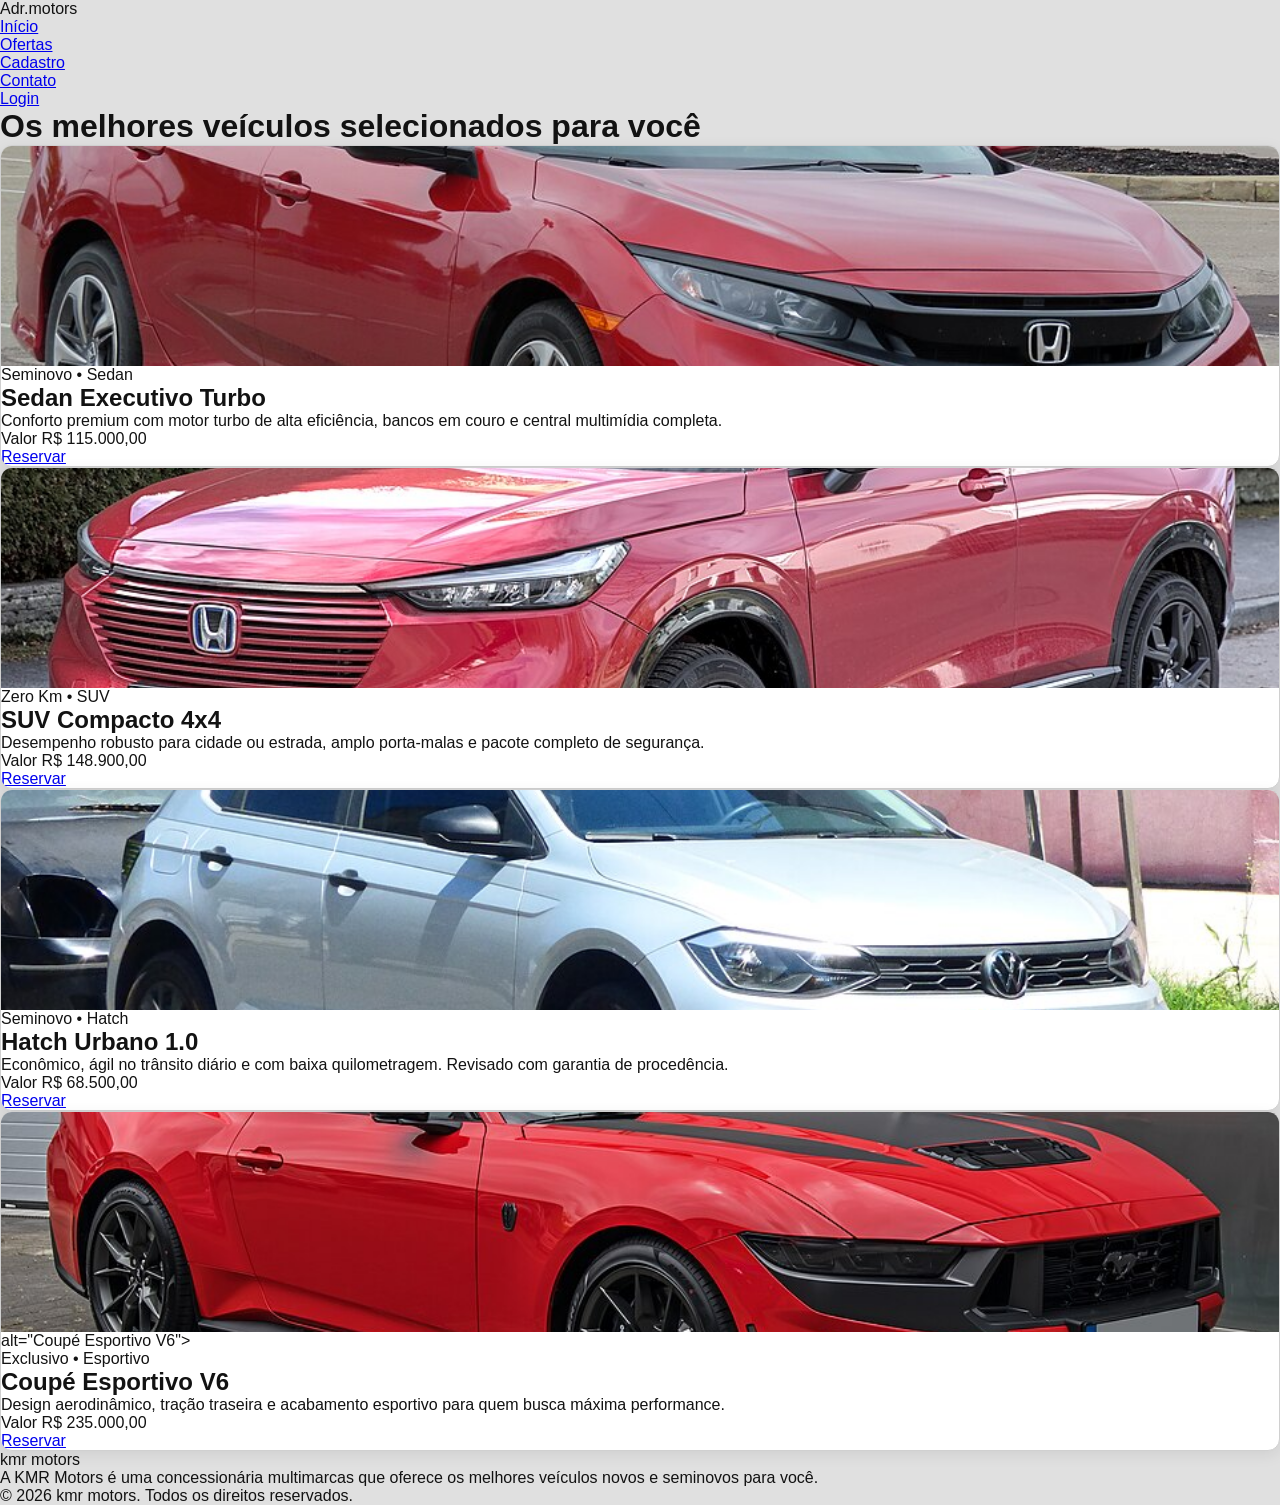
<file: avaliacao-Adrian/index/index.html>
<!DOCTYPE html>
<html lang="pt-BR">

<head>
    <meta charset="UTF-8">
    <meta name="viewport" content="width=device-width, initial-scale=1.0">
    <title>ADR Motors - Concessionária</title>
    <link rel="stylesheet" href="style.css">
</head>

<body>
    <header>
        <div class="logo">Adr.motors</div>
        <nav>
            <ul>
                <li><a href="../index/index.html">Início</a></li>
                <li><a href="../produto/produto.html">Ofertas</a></li>
                <li><a href="../new/new.html">Cadastro</a></li>
                <li><a href="#contato">Contato</a></li>
            </ul>
        </nav>
        <a href="../login/login.html" class="btn-login">Login</a>
    </header>

    <main>
        <h1>Os melhores veículos selecionados para você</h1>

        <section class="catalogo">
            <article class="card">
                <img src="img/sedan_executivo.jpg" alt="Sedan Executivo Turbo">
                <span class="tag">Seminovo • Sedan</span>
                <h2>Sedan Executivo Turbo</h2>
                <p>Conforto premium com motor turbo de alta eficiência, bancos em couro e central multimídia completa.
                </p>
                <p class="valor">Valor R$ 115.000,00</p>
                <a href="../produto/produto.html" class="btn-acao">Reservar</a>
            </article>

            <article class="card">
                <img src="img/suv_aventura.jpg" alt="SUV Compacto 4x4">
                <span class="tag">Zero Km • SUV</span>
                <h2>SUV Compacto 4x4</h2>
                <p>Desempenho robusto para cidade ou estrada, amplo porta-malas e pacote completo de segurança.</p>
                <p class="valor">Valor R$ 148.900,00</p>
                <a href="../produto/produto.html" class="btn-acao">Reservar</a>
            </article>

            <article class="card">
                <img src="img/hatch_urbano.jpg" alt="Hatch Urbano 1.0">
                <span class="tag">Seminovo • Hatch</span>
                <h2>Hatch Urbano 1.0</h2>
                <p>Econômico, ágil no trânsito diário e com baixa quilometragem. Revisado com garantia de procedência.
                </p>
                <p class="valor">Valor R$ 68.500,00</p>
                <a href="../produto/produto.html" class="btn-acao">Reservar</a>
            </article>

            <article class="card">
                <img src="img/esportivo_coupe.jpg" alt="Coupé Esportivo V6">
                alt="Coupé Esportivo V6">
                <span class="tag">Exclusivo • Esportivo</span>
                <h2>Coupé Esportivo V6</h2>
                <p>Design aerodinâmico, tração traseira e acabamento esportivo para quem busca máxima performance.</p>
                <p class="valor">Valor R$ 235.000,00</p>
                <a href="../produto/produto.html" class="btn-acao">Reservar</a>
            </article>
        </section>
    </main>

    <footer id="contato">
        <div class="footer-brand">kmr motors</div>
        <p>A KMR Motors é uma concessionária multimarcas que oferece os melhores veículos novos e seminovos para você.
        </p>
        <p>&copy; 2026 kmr motors. Todos os direitos reservados.</p>
    </footer>
</body>

</html>
</file>
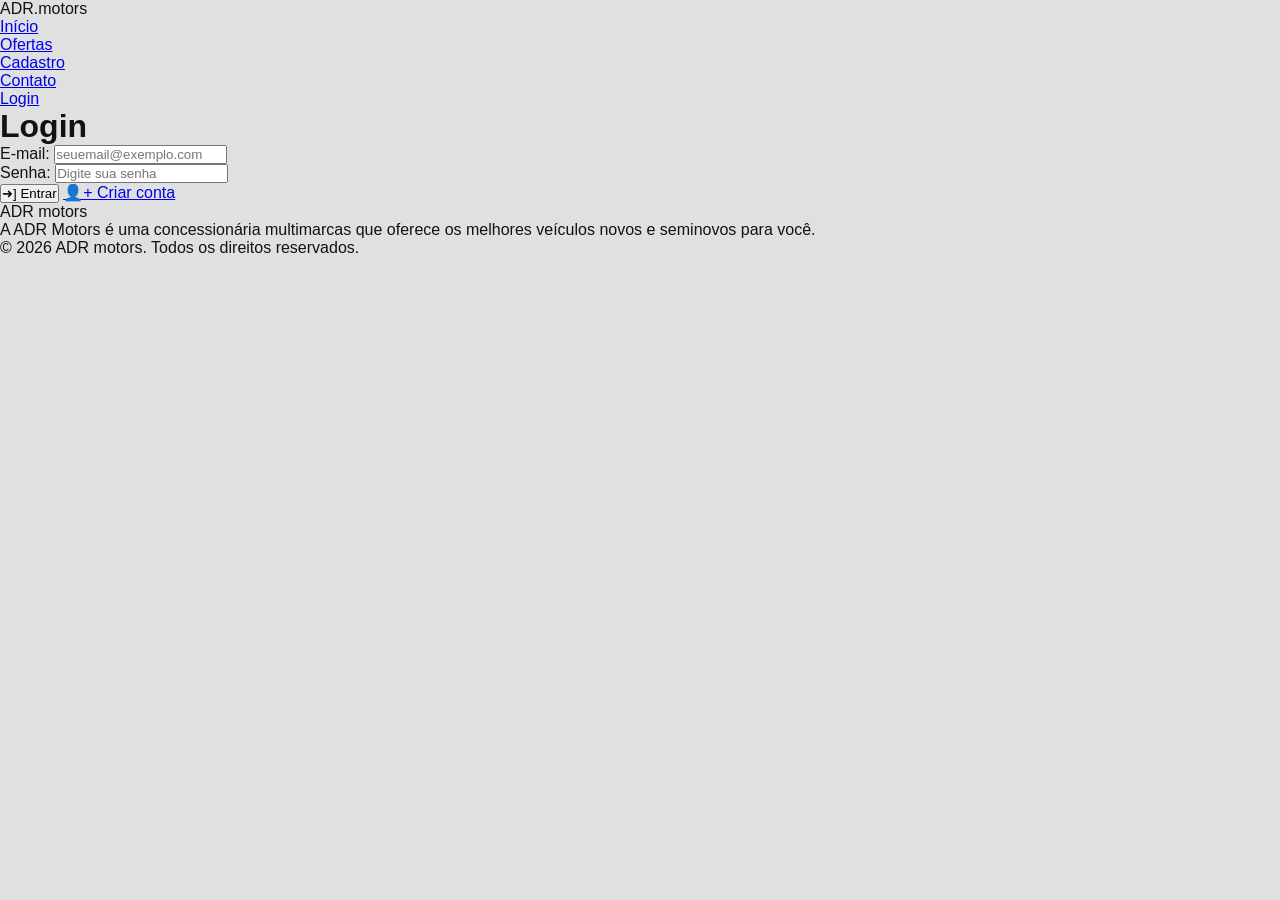
<file: avaliacao-Adrian/login/login.html>
<!DOCTYPE html>
<html lang="pt-BR">

<head>
    <meta charset="UTF-8">
    <meta name="viewport" content="width=device-width, initial-scale=1.0">
    <title>Login - ADR Motors</title>
    <link rel="stylesheet" href="style.css">
</head>

<body>
    <header>
        <div class="logo">ADR.motors</div>
        <nav>
            <ul>
                <li><a href="../index/index.html">Início</a></li>
                <li><a href="../produto/produto.html">Ofertas</a></li>
                <li><a href="../new/new.html">Cadastro</a></li>
                <li><a href="#contato">Contato</a></li>
            </ul>
        </nav>
        <a href="../login/login.html" class="btn-login">Login</a>
    </header>

    <main>
        <h1>Login</h1>
        <form action="../index/index.html" method="post" class="form-login">
            <div class="campo">
                <label for="email">E-mail:</label>
                <input type="email" id="email" name="email" placeholder="seuemail@exemplo.com" required>
            </div>
            <div class="campo">
                <label for="senha">Senha:</label>
                <input type="password" id="senha" name="senha" placeholder="Digite sua senha" required>
            </div>
            <div class="acoes-form">
                <button type="submit">➜] Entrar</button>
                <a href="../new/new.html" class="btn-secundario">👤+ Criar conta</a>
            </div>
        </form>
    </main>

    <footer id="contato">
        <div class="footer-brand">ADR motors</div>
        <p>A ADR Motors é uma concessionária multimarcas que oferece os melhores veículos novos e seminovos para você.
        </p>
        <p>&copy; 2026 ADR motors. Todos os direitos reservados.</p>
    </footer>
</body>

</html>
</file>
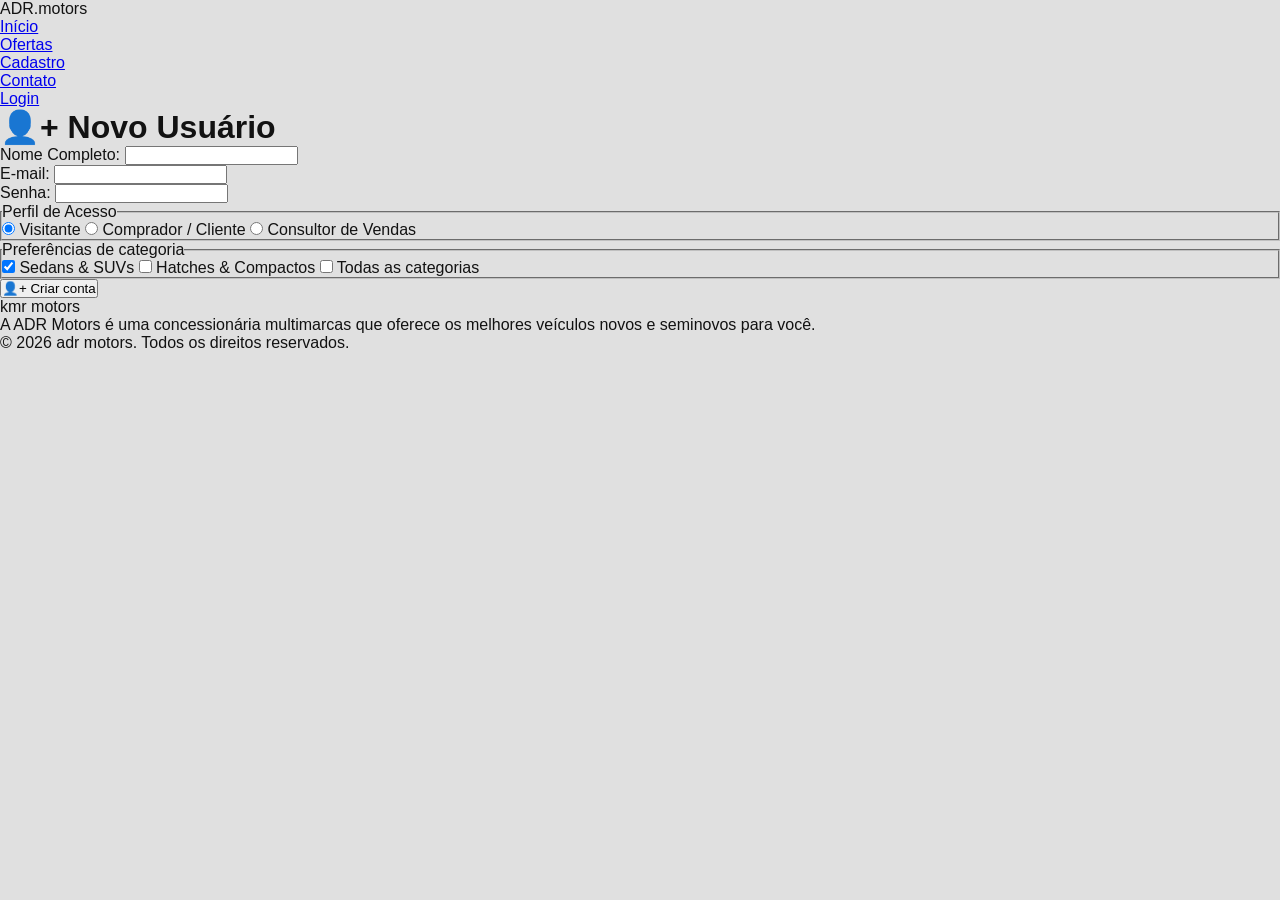
<file: avaliacao-Adrian/new/new.html>
<!DOCTYPE html>
<html lang="pt-BR">

<head>
    <meta charset="UTF-8">
    <meta name="viewport" content="width=device-width, initial-scale=1.0">
    <title>Novo Usuário - ADR Motors</title>
    <link rel="stylesheet" href="style.css">
</head>

<body>
    <header>
        <div class="logo">ADR.motors</div>
        <nav>
            <ul>
                <li><a href="../index/index.html">Início</a></li>
                <li><a href="../produto/produto.html">Ofertas</a></li>
                <li><a href="../new/new.html">Cadastro</a></li>
                <li><a href="#contato">Contato</a></li>
            </ul>
        </nav>
        <a href="../login/login.html" class="btn-login">Login</a>
    </header>

    <main>
        <h1>👤+ Novo Usuário</h1>
        <form action="../login/login.html" method="post" class="form-cadastro">
            <div class="campo">
                <label for="nome">Nome Completo:</label>
                <input type="text" id="nome" name="nome" required>
            </div>
            <div class="campo">
                <label for="email">E-mail:</label>
                <input type="email" id="email" name="email" required>
            </div>
            <div class="campo">
                <label for="senha">Senha:</label>
                <input type="password" id="senha" name="senha" required>
            </div>

            <fieldset>
                <legend>Perfil de Acesso</legend>
                <label><input type="radio" name="perfil" value="visitante" checked> Visitante</label>
                <label><input type="radio" name="perfil" value="comprador"> Comprador / Cliente</label>
                <label><input type="radio" name="perfil" value="consultor"> Consultor de Vendas</label>
            </fieldset>

            <fieldset>
                <legend>Preferências de categoria</legend>
                <label><input type="checkbox" name="categoria" value="sedan-suv" checked> Sedans & SUVs</label>
                <label><input type="checkbox" name="categoria" value="hatch-compacto"> Hatches & Compactos</label>
                <label><input type="checkbox" name="categoria" value="todos"> Todas as categorias</label>
            </fieldset>

            <button type="submit">👤+ Criar conta</button>
        </form>
    </main>

    <footer id="contato">
        <div class="footer-brand">kmr motors</div>
        <p>A ADR Motors é uma concessionária multimarcas que oferece os melhores veículos novos e seminovos para você.
        </p>
        <p>&copy; 2026 adr motors. Todos os direitos reservados.</p>
    </footer>
</body>

</html>
</file>
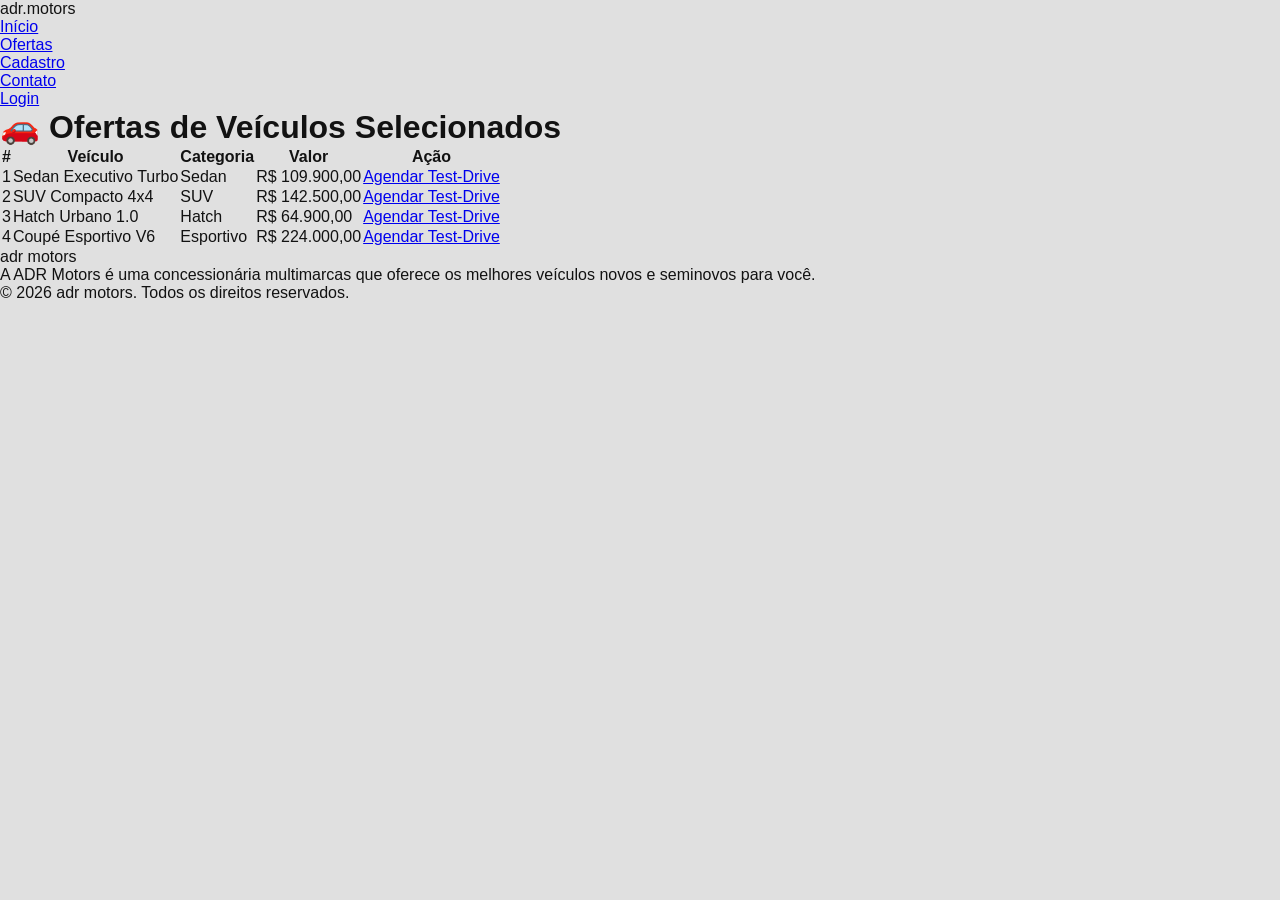
<file: avaliacao-Adrian/produto/produto.html>
<!DOCTYPE html>
<html lang="pt-BR">

<head>
    <meta charset="UTF-8">
    <meta name="viewport" content="width=device-width, initial-scale=1.0">
    <title>Ofertas e Veículos - ADR Motors</title>
    <link rel="stylesheet" href="style.css">
</head>

<body>
    <header>
        <div class="logo">adr.motors</div>
        <nav>
            <ul>
                <li><a href="../index/index.html">Início</a></li>
                <li><a href="../produto/produto.html">Ofertas</a></li>
                <li><a href="../new/new.html">Cadastro</a></li>
                <li><a href="#contato">Contato</a></li>
            </ul>
        </nav>
        <a href="../login/login.html" class="btn-login">Login</a>
    </header>

    <main>
        <h1>🚗 Ofertas de Veículos Selecionados</h1>

        <table>
            <thead>
                <tr>
                    <th>#</th>
                    <th>Veículo</th>
                    <th>Categoria</th>
                    <th>Valor</th>
                    <th>Ação</th>
                </tr>
            </thead>
            <tbody>
                <tr>
                    <td>1</td>
                    <td>Sedan Executivo Turbo</td>
                    <td>Sedan</td>
                    <td>R$ 109.900,00</td>
                    <td><a href="../login/login.html" class="btn-tabela">Agendar Test-Drive</a></td>
                </tr>
                <tr>
                    <td>2</td>
                    <td>SUV Compacto 4x4</td>
                    <td>SUV</td>
                    <td>R$ 142.500,00</td>
                    <td><a href="../login/login.html" class="btn-tabela">Agendar Test-Drive</a></td>
                </tr>
                <tr>
                    <td>3</td>
                    <td>Hatch Urbano 1.0</td>
                    <td>Hatch</td>
                    <td>R$ 64.900,00</td>
                    <td><a href="../login/login.html" class="btn-tabela">Agendar Test-Drive</a></td>
                </tr>
                <tr>
                    <td>4</td>
                    <td>Coupé Esportivo V6</td>
                    <td>Esportivo</td>
                    <td>R$ 224.000,00</td>
                    <td><a href="../login/login.html" class="btn-tabela">Agendar Test-Drive</a></td>
                </tr>
            </tbody>
        </table>
    </main>

    <footer id="contato">
        <div class="footer-brand">adr motors</div>
        <p>A ADR Motors é uma concessionária multimarcas que oferece os melhores veículos novos e seminovos para você.
        </p>
        <p>&copy; 2026 adr motors. Todos os direitos reservados.</p>
    </footer>
</body>

</html>

</html>
</file>
<file: avaliacao-Adrian/index/style.css>
/* Reset e configurações gerais */
* {
    margin: 0;
    padding: 0;
    box-sizing: border-box;
}

body {
    font-family: 'Poppins', 'Segoe UI', Tahoma, Geneva, Verdana, sans-serif;
    font-size: 16px;
    min-height: 100vh;
    background-color: #e0e0e0;
    color: #121212;
    display: flex;
    flex-direction: column;
}

/* Cabeçalho padronizado */
.site-header {
    min-height: 72px;
    width: 100%;
    background-color: #121212;
    color: #ffffff;
    padding: 12px 32px;
    display: flex;
    justify-content: space-between;
    align-items: center;
    gap: 20px;
}

.brand-logo {
    font-size: 1.7rem;
    font-weight: 700;
    color: #ffffff;
    text-decoration: none;
}

.brand-logo span {
    color: #ef7889;
}

.main-nav ul {
    list-style: none;
    display: flex;
    align-items: center;
    gap: 24px;
}

.main-nav a {
    text-decoration: none;
    color: #ffffff;
    font-size: 1rem;
    font-weight: 500;
    padding-bottom: 4px;
    border-bottom: 2px solid transparent;
    transition: border-color 0.25s ease, color 0.25s ease;
}

.main-nav a:hover,
.main-nav a.active {
    border-bottom-color: #ef7889;
    color: #ffffff;
}

.btn-header-login {
    background-color: transparent;
    color: #ffffff;
    border: 2px solid #ffffff;
    padding: 8px 20px;
    border-radius: 25px;
    font-size: 0.95rem;
    font-weight: 600;
    text-decoration: none;
    display: inline-block;
    transition: background-color 0.25s ease, color 0.25s ease;
}

.btn-header-login:hover {
    background-color: #ef7889;
    border-color: #ef7889;
    color: #ffffff;
}

/* Área principal */
.main-content {
    flex: 1;
    width: 100%;
    max-width: 1320px;
    margin: 0 auto;
    padding: 40px 20px;
}

.top-section {
    text-align: center;
    margin-bottom: 36px;
}

.top-section h1 {
    font-size: 2rem;
    font-weight: 700;
    color: #121212;
    margin-bottom: 20px;
    text-transform: capitalize;
}

.search-box {
    max-width: 460px;
    margin: 0 auto;
}

.search-box input {
    width: 100%;
    padding: 12px 18px;
    border-radius: 25px;
    border: 1px solid #b5b5b5;
    background-color: #ffffff;
    font-size: 0.95rem;
    color: #121212;
    outline: none;
}

.search-box input:focus {
    border-color: #121212;
}

/* Grid de cards (index.html) */
.card-container {
    display: grid;
    grid-template-columns: repeat(4, 1fr);
    gap: 24px;
}

.card {
    width: 100%;
    display: flex;
    flex-direction: column;
    background-color: #ffffff;
    border-radius: 12px;
    overflow: hidden;
    border: 1px solid #d0d0d0;
    box-shadow: 0 4px 15px rgba(0, 0, 0, 0.08);
    transition: transform 0.3s ease, box-shadow 0.3s ease;
}

.card:hover {
    transform: translateY(-4px);
    box-shadow: 0 8px 20px rgba(0, 0, 0, 0.12);
}

.card img {
    width: 100%;
    height: 220px;
    object-fit: cover;
    display: block;
}

.card-content {
    padding: 20px;
    display: flex;
    flex-direction: column;
    flex-grow: 1;
}

.card-tag {
    font-size: 0.78rem;
    font-weight: 600;
    color: #b84a5b;
    margin-bottom: 8px;
}

.card-title {
    font-size: 1.15rem;
    font-weight: 700;
    color: #121212;
    margin-bottom: 10px;
}

.card-subtitle {
    font-size: 0.9rem;
    color: #555555;
    line-height: 1.5;
    margin-bottom: 20px;
    flex-grow: 1;
}

.card-info {
    display: flex;
    justify-content: space-between;
    align-items: center;
    margin-bottom: 16px;
    padding-top: 10px;
    border-top: 1px solid #ececec;
}

.price-label {
    font-size: 0.85rem;
    color: #666666;
}

.price-value {
    font-size: 1.05rem;
    font-weight: 700;
    color: #121212;
}

.card-btn {
    display: block;
    text-align: center;
    background-color: #121212;
    color: #ffffff;
    text-decoration: none;
    padding: 10px 16px;
    border-radius: 6px;
    font-size: 0.95rem;
    font-weight: 600;
    transition: background-color 0.25s ease;
}

.card-btn:hover {
    background-color: #ef7889;
}

/* Telas de login e cadastro */
.auth-page {
    flex: 1;
    display: flex;
    justify-content: center;
    align-items: center;
    padding: 40px 20px;
}

.login-container,
.register-container {
    width: 100%;
    max-width: 420px;
    display: flex;
    flex-direction: column;
    align-items: center;
}

.login-container h1,
.register-container h1 {
    font-size: 2rem;
    font-weight: 600;
    margin-bottom: 28px;
    color: #121212;
    display: flex;
    align-items: center;
    gap: 8px;
}

.login-form,
.register-form {
    width: 100%;
    display: flex;
    flex-direction: column;
    gap: 18px;
}

.input-group input,
.input-group select {
    width: 100%;
    padding: 10px 5px;
    background: transparent;
    border: none;
    border-bottom: 2px solid #888888;
    font-size: 1rem;
    outline: none;
    color: #121212;
}

.input-group select {
    cursor: pointer;
}

.input-group input:focus,
.input-group select:focus {
    border-bottom-color: #121212;
}

.input-group input::placeholder {
    color: #777777;
}

.radio-group {
    border: none;
    display: flex;
    flex-direction: column;
    gap: 8px;
    margin: 4px 0;
}

.radio-group legend {
    font-size: 0.9rem;
    font-weight: 600;
    color: #2b2b2b;
    margin-bottom: 4px;
}

.radio-group label {
    font-size: 0.9rem;
    color: #444444;
    display: flex;
    align-items: center;
    gap: 8px;
    cursor: pointer;
}

.radio-group input[type="radio"] {
    accent-color: #121212;
    cursor: pointer;
}

.profile-upload-section {
    display: flex;
    flex-direction: column;
    align-items: center;
    gap: 12px;
    margin: 8px 0;
}

.avatar-placeholder {
    width: 70px;
    height: 70px;
    border-radius: 50%;
    background-color: #121212;
    display: flex;
    justify-content: center;
    align-items: center;
}

.file-input-wrapper input[type="file"] {
    font-size: 0.85rem;
    color: #555555;
}

.btn-submit {
    width: 100%;
    padding: 12px;
    background-color: #121212;
    color: #ffffff;
    border: none;
    border-radius: 4px;
    font-size: 1rem;
    font-weight: 500;
    cursor: pointer;
    display: flex;
    justify-content: center;
    align-items: center;
    gap: 8px;
    transition: background-color 0.3s ease;
}

.btn-submit:hover {
    background-color: #333333;
}

.btn-register {
    width: 100%;
    padding: 10px;
    background-color: transparent;
    color: #121212;
    border: 1px solid #777777;
    border-radius: 4px;
    font-size: 0.95rem;
    text-decoration: none;
    text-align: center;
    display: flex;
    justify-content: center;
    align-items: center;
    gap: 8px;
    transition: background-color 0.3s ease;
}

.btn-register:hover {
    background-color: #d0d0d0;
}

/* Tabela de ofertas (produto.html) */
.offers-section {
    margin-top: 20px;
    margin-bottom: 40px;
}

.table-responsive {
    width: 100%;
    overflow-x: auto;
}

.offers-table {
    width: 100%;
    min-width: 600px;
    border-collapse: collapse;
    background-color: #d1d1d1;
    border: 2px solid #2b2b2b;
    font-size: 14px;
    box-shadow: 0 4px 10px rgba(0, 0, 0, 0.1);
}

.table-main-title {
    background-color: #1a1a1a;
    color: #ffffff;
    text-align: center;
    padding: 16px;
    font-size: 18px;
    font-weight: 600;
    letter-spacing: 0.5px;
    border-bottom: 2px solid #2b2b2b;
}

.table-header-row th {
    background-color: #2b2b2b;
    color: #ffffff;
    padding: 12px 15px;
    font-weight: 600;
    font-size: 14px;
    border: 1px solid #444444;
    text-align: left;
}

.table-header-row th:first-child,
.table-header-row th:last-child {
    text-align: center;
}

.offers-table td {
    padding: 12px 15px;
    border: 1px solid #b5b5b5;
    color: #121212;
}

.offers-table td:first-child,
.offers-table td:last-child {
    text-align: center;
}

.offers-table tbody tr:nth-child(odd) {
    background-color: #c4c4c4;
}

.offers-table tbody tr:nth-child(even) {
    background-color: #e0e0e0;
}

.offers-table tbody tr:hover {
    background-color: #a8a8a8;
    transition: background-color 0.2s ease;
}

.table-btn {
    display: inline-block;
    background-color: #1a1a1a;
    color: #ffffff;
    text-decoration: none;
    padding: 6px 14px;
    border-radius: 20px;
    font-size: 12px;
    font-weight: 600;
    transition: background-color 0.2s ease, color 0.2s ease;
}

.offers-table tbody tr:hover .table-btn {
    background-color: #ffffff;
    color: #1a1a1a;
}

/* Rodapé padronizado */
.site-footer {
    background-color: #121212;
    color: #ffffff;
    text-align: center;
    padding: 25px 20px;
    display: flex;
    flex-direction: column;
    align-items: center;
    gap: 10px;
    font-size: 0.85rem;
}

.footer-logo {
    background-color: #ffffff;
    color: #121212;
    font-weight: 700;
    font-size: 14px;
    padding: 2px 10px;
    border-radius: 3px;
    text-transform: lowercase;
}

.site-footer p {
    color: #cccccc;
    max-width: 500px;
}

.site-footer small {
    color: #888888;
}

/* Responsividade */
@media (max-width: 1024px) {
    .card-container {
        grid-template-columns: repeat(2, 1fr);
    }
}

@media (max-width: 768px) {
    .site-header {
        flex-direction: column;
        padding: 16px;
        gap: 12px;
    }

    .main-nav ul {
        flex-wrap: wrap;
        justify-content: center;
        gap: 14px;
    }

    .top-section h1 {
        font-size: 1.5rem;
    }
}

@media (max-width: 600px) {
    .card-container {
        grid-template-columns: 1fr;
    }
}
</file>
<file: avaliacao-Adrian/login/style.css>
/* Reset e configurações gerais */
* {
    margin: 0;
    padding: 0;
    box-sizing: border-box;
}

body {
    font-family: 'Poppins', 'Segoe UI', Tahoma, Geneva, Verdana, sans-serif;
    font-size: 16px;
    min-height: 100vh;
    background-color: #e0e0e0;
    color: #121212;
    display: flex;
    flex-direction: column;
}

/* Cabeçalho padronizado */
.site-header {
    min-height: 72px;
    width: 100%;
    background-color: #121212;
    color: #ffffff;
    padding: 12px 32px;
    display: flex;
    justify-content: space-between;
    align-items: center;
    gap: 20px;
}

.brand-logo {
    font-size: 1.7rem;
    font-weight: 700;
    color: #ffffff;
    text-decoration: none;
}

.brand-logo span {
    color: #ef7889;
}

.main-nav ul {
    list-style: none;
    display: flex;
    align-items: center;
    gap: 24px;
}

.main-nav a {
    text-decoration: none;
    color: #ffffff;
    font-size: 1rem;
    font-weight: 500;
    padding-bottom: 4px;
    border-bottom: 2px solid transparent;
    transition: border-color 0.25s ease, color 0.25s ease;
}

.main-nav a:hover,
.main-nav a.active {
    border-bottom-color: #ef7889;
    color: #ffffff;
}

.btn-header-login {
    background-color: transparent;
    color: #ffffff;
    border: 2px solid #ffffff;
    padding: 8px 20px;
    border-radius: 25px;
    font-size: 0.95rem;
    font-weight: 600;
    text-decoration: none;
    display: inline-block;
    transition: background-color 0.25s ease, color 0.25s ease;
}

.btn-header-login:hover {
    background-color: #ef7889;
    border-color: #ef7889;
    color: #ffffff;
}

/* Área principal */
.main-content {
    flex: 1;
    width: 100%;
    max-width: 1320px;
    margin: 0 auto;
    padding: 40px 20px;
}

.top-section {
    text-align: center;
    margin-bottom: 36px;
}

.top-section h1 {
    font-size: 2rem;
    font-weight: 700;
    color: #121212;
    margin-bottom: 20px;
    text-transform: capitalize;
}

.search-box {
    max-width: 460px;
    margin: 0 auto;
}

.search-box input {
    width: 100%;
    padding: 12px 18px;
    border-radius: 25px;
    border: 1px solid #b5b5b5;
    background-color: #ffffff;
    font-size: 0.95rem;
    color: #121212;
    outline: none;
}

.search-box input:focus {
    border-color: #121212;
}

/* Grid de cards (index.html) */
.card-container {
    display: grid;
    grid-template-columns: repeat(4, 1fr);
    gap: 24px;
}

.card {
    width: 100%;
    display: flex;
    flex-direction: column;
    background-color: #ffffff;
    border-radius: 12px;
    overflow: hidden;
    border: 1px solid #d0d0d0;
    box-shadow: 0 4px 15px rgba(0, 0, 0, 0.08);
    transition: transform 0.3s ease, box-shadow 0.3s ease;
}

.card:hover {
    transform: translateY(-4px);
    box-shadow: 0 8px 20px rgba(0, 0, 0, 0.12);
}

.card img {
    width: 100%;
    height: 220px;
    object-fit: cover;
    display: block;
}

.card-content {
    padding: 20px;
    display: flex;
    flex-direction: column;
    flex-grow: 1;
}

.card-tag {
    font-size: 0.78rem;
    font-weight: 600;
    color: #b84a5b;
    margin-bottom: 8px;
}

.card-title {
    font-size: 1.15rem;
    font-weight: 700;
    color: #121212;
    margin-bottom: 10px;
}

.card-subtitle {
    font-size: 0.9rem;
    color: #555555;
    line-height: 1.5;
    margin-bottom: 20px;
    flex-grow: 1;
}

.card-info {
    display: flex;
    justify-content: space-between;
    align-items: center;
    margin-bottom: 16px;
    padding-top: 10px;
    border-top: 1px solid #ececec;
}

.price-label {
    font-size: 0.85rem;
    color: #666666;
}

.price-value {
    font-size: 1.05rem;
    font-weight: 700;
    color: #121212;
}

.card-btn {
    display: block;
    text-align: center;
    background-color: #121212;
    color: #ffffff;
    text-decoration: none;
    padding: 10px 16px;
    border-radius: 6px;
    font-size: 0.95rem;
    font-weight: 600;
    transition: background-color 0.25s ease;
}

.card-btn:hover {
    background-color: #ef7889;
}

/* Telas de login e cadastro */
.auth-page {
    flex: 1;
    display: flex;
    justify-content: center;
    align-items: center;
    padding: 40px 20px;
}

.login-container,
.register-container {
    width: 100%;
    max-width: 420px;
    display: flex;
    flex-direction: column;
    align-items: center;
}

.login-container h1,
.register-container h1 {
    font-size: 2rem;
    font-weight: 600;
    margin-bottom: 28px;
    color: #121212;
    display: flex;
    align-items: center;
    gap: 8px;
}

.login-form,
.register-form {
    width: 100%;
    display: flex;
    flex-direction: column;
    gap: 18px;
}

.input-group input,
.input-group select {
    width: 100%;
    padding: 10px 5px;
    background: transparent;
    border: none;
    border-bottom: 2px solid #888888;
    font-size: 1rem;
    outline: none;
    color: #121212;
}

.input-group select {
    cursor: pointer;
}

.input-group input:focus,
.input-group select:focus {
    border-bottom-color: #121212;
}

.input-group input::placeholder {
    color: #777777;
}

.radio-group {
    border: none;
    display: flex;
    flex-direction: column;
    gap: 8px;
    margin: 4px 0;
}

.radio-group legend {
    font-size: 0.9rem;
    font-weight: 600;
    color: #2b2b2b;
    margin-bottom: 4px;
}

.radio-group label {
    font-size: 0.9rem;
    color: #444444;
    display: flex;
    align-items: center;
    gap: 8px;
    cursor: pointer;
}

.radio-group input[type="radio"] {
    accent-color: #121212;
    cursor: pointer;
}

.profile-upload-section {
    display: flex;
    flex-direction: column;
    align-items: center;
    gap: 12px;
    margin: 8px 0;
}

.avatar-placeholder {
    width: 70px;
    height: 70px;
    border-radius: 50%;
    background-color: #121212;
    display: flex;
    justify-content: center;
    align-items: center;
}

.file-input-wrapper input[type="file"] {
    font-size: 0.85rem;
    color: #555555;
}

.btn-submit {
    width: 100%;
    padding: 12px;
    background-color: #121212;
    color: #ffffff;
    border: none;
    border-radius: 4px;
    font-size: 1rem;
    font-weight: 500;
    cursor: pointer;
    display: flex;
    justify-content: center;
    align-items: center;
    gap: 8px;
    transition: background-color 0.3s ease;
}

.btn-submit:hover {
    background-color: #333333;
}

.btn-register {
    width: 100%;
    padding: 10px;
    background-color: transparent;
    color: #121212;
    border: 1px solid #777777;
    border-radius: 4px;
    font-size: 0.95rem;
    text-decoration: none;
    text-align: center;
    display: flex;
    justify-content: center;
    align-items: center;
    gap: 8px;
    transition: background-color 0.3s ease;
}

.btn-register:hover {
    background-color: #d0d0d0;
}

/* Tabela de ofertas (produto.html) */
.offers-section {
    margin-top: 20px;
    margin-bottom: 40px;
}

.table-responsive {
    width: 100%;
    overflow-x: auto;
}

.offers-table {
    width: 100%;
    min-width: 600px;
    border-collapse: collapse;
    background-color: #d1d1d1;
    border: 2px solid #2b2b2b;
    font-size: 14px;
    box-shadow: 0 4px 10px rgba(0, 0, 0, 0.1);
}

.table-main-title {
    background-color: #1a1a1a;
    color: #ffffff;
    text-align: center;
    padding: 16px;
    font-size: 18px;
    font-weight: 600;
    letter-spacing: 0.5px;
    border-bottom: 2px solid #2b2b2b;
}

.table-header-row th {
    background-color: #2b2b2b;
    color: #ffffff;
    padding: 12px 15px;
    font-weight: 600;
    font-size: 14px;
    border: 1px solid #444444;
    text-align: left;
}

.table-header-row th:first-child,
.table-header-row th:last-child {
    text-align: center;
}

.offers-table td {
    padding: 12px 15px;
    border: 1px solid #b5b5b5;
    color: #121212;
}

.offers-table td:first-child,
.offers-table td:last-child {
    text-align: center;
}

.offers-table tbody tr:nth-child(odd) {
    background-color: #c4c4c4;
}

.offers-table tbody tr:nth-child(even) {
    background-color: #e0e0e0;
}

.offers-table tbody tr:hover {
    background-color: #a8a8a8;
    transition: background-color 0.2s ease;
}

.table-btn {
    display: inline-block;
    background-color: #1a1a1a;
    color: #ffffff;
    text-decoration: none;
    padding: 6px 14px;
    border-radius: 20px;
    font-size: 12px;
    font-weight: 600;
    transition: background-color 0.2s ease, color 0.2s ease;
}

.offers-table tbody tr:hover .table-btn {
    background-color: #ffffff;
    color: #1a1a1a;
}

/* Rodapé padronizado */
.site-footer {
    background-color: #121212;
    color: #ffffff;
    text-align: center;
    padding: 25px 20px;
    display: flex;
    flex-direction: column;
    align-items: center;
    gap: 10px;
    font-size: 0.85rem;
}

.footer-logo {
    background-color: #ffffff;
    color: #121212;
    font-weight: 700;
    font-size: 14px;
    padding: 2px 10px;
    border-radius: 3px;
    text-transform: lowercase;
}

.site-footer p {
    color: #cccccc;
    max-width: 500px;
}

.site-footer small {
    color: #888888;
}

/* Responsividade */
@media (max-width: 1024px) {
    .card-container {
        grid-template-columns: repeat(2, 1fr);
    }
}

@media (max-width: 768px) {
    .site-header {
        flex-direction: column;
        padding: 16px;
        gap: 12px;
    }

    .main-nav ul {
        flex-wrap: wrap;
        justify-content: center;
        gap: 14px;
    }

    .top-section h1 {
        font-size: 1.5rem;
    }
}

@media (max-width: 600px) {
    .card-container {
        grid-template-columns: 1fr;
    }
}
</file>
<file: avaliacao-Adrian/new/style.css>
/* Reset e configurações gerais */
* {
    margin: 0;
    padding: 0;
    box-sizing: border-box;
}

body {
    font-family: 'Poppins', 'Segoe UI', Tahoma, Geneva, Verdana, sans-serif;
    font-size: 16px;
    min-height: 100vh;
    background-color: #e0e0e0;
    color: #121212;
    display: flex;
    flex-direction: column;
}

/* Cabeçalho padronizado */
.site-header {
    min-height: 72px;
    width: 100%;
    background-color: #121212;
    color: #ffffff;
    padding: 12px 32px;
    display: flex;
    justify-content: space-between;
    align-items: center;
    gap: 20px;
}

.brand-logo {
    font-size: 1.7rem;
    font-weight: 700;
    color: #ffffff;
    text-decoration: none;
}

.brand-logo span {
    color: #ef7889;
}

.main-nav ul {
    list-style: none;
    display: flex;
    align-items: center;
    gap: 24px;
}

.main-nav a {
    text-decoration: none;
    color: #ffffff;
    font-size: 1rem;
    font-weight: 500;
    padding-bottom: 4px;
    border-bottom: 2px solid transparent;
    transition: border-color 0.25s ease, color 0.25s ease;
}

.main-nav a:hover,
.main-nav a.active {
    border-bottom-color: #ef7889;
    color: #ffffff;
}

.btn-header-login {
    background-color: transparent;
    color: #ffffff;
    border: 2px solid #ffffff;
    padding: 8px 20px;
    border-radius: 25px;
    font-size: 0.95rem;
    font-weight: 600;
    text-decoration: none;
    display: inline-block;
    transition: background-color 0.25s ease, color 0.25s ease;
}

.btn-header-login:hover {
    background-color: #ef7889;
    border-color: #ef7889;
    color: #ffffff;
}

/* Área principal */
.main-content {
    flex: 1;
    width: 100%;
    max-width: 1320px;
    margin: 0 auto;
    padding: 40px 20px;
}

.top-section {
    text-align: center;
    margin-bottom: 36px;
}

.top-section h1 {
    font-size: 2rem;
    font-weight: 700;
    color: #121212;
    margin-bottom: 20px;
    text-transform: capitalize;
}

.search-box {
    max-width: 460px;
    margin: 0 auto;
}

.search-box input {
    width: 100%;
    padding: 12px 18px;
    border-radius: 25px;
    border: 1px solid #b5b5b5;
    background-color: #ffffff;
    font-size: 0.95rem;
    color: #121212;
    outline: none;
}

.search-box input:focus {
    border-color: #121212;
}

/* Grid de cards (index.html) */
.card-container {
    display: grid;
    grid-template-columns: repeat(4, 1fr);
    gap: 24px;
}

.card {
    width: 100%;
    display: flex;
    flex-direction: column;
    background-color: #ffffff;
    border-radius: 12px;
    overflow: hidden;
    border: 1px solid #d0d0d0;
    box-shadow: 0 4px 15px rgba(0, 0, 0, 0.08);
    transition: transform 0.3s ease, box-shadow 0.3s ease;
}

.card:hover {
    transform: translateY(-4px);
    box-shadow: 0 8px 20px rgba(0, 0, 0, 0.12);
}

.card img {
    width: 100%;
    height: 220px;
    object-fit: cover;
    display: block;
}

.card-content {
    padding: 20px;
    display: flex;
    flex-direction: column;
    flex-grow: 1;
}

.card-tag {
    font-size: 0.78rem;
    font-weight: 600;
    color: #b84a5b;
    margin-bottom: 8px;
}

.card-title {
    font-size: 1.15rem;
    font-weight: 700;
    color: #121212;
    margin-bottom: 10px;
}

.card-subtitle {
    font-size: 0.9rem;
    color: #555555;
    line-height: 1.5;
    margin-bottom: 20px;
    flex-grow: 1;
}

.card-info {
    display: flex;
    justify-content: space-between;
    align-items: center;
    margin-bottom: 16px;
    padding-top: 10px;
    border-top: 1px solid #ececec;
}

.price-label {
    font-size: 0.85rem;
    color: #666666;
}

.price-value {
    font-size: 1.05rem;
    font-weight: 700;
    color: #121212;
}

.card-btn {
    display: block;
    text-align: center;
    background-color: #121212;
    color: #ffffff;
    text-decoration: none;
    padding: 10px 16px;
    border-radius: 6px;
    font-size: 0.95rem;
    font-weight: 600;
    transition: background-color 0.25s ease;
}

.card-btn:hover {
    background-color: #ef7889;
}

/* Telas de login e cadastro */
.auth-page {
    flex: 1;
    display: flex;
    justify-content: center;
    align-items: center;
    padding: 40px 20px;
}

.login-container,
.register-container {
    width: 100%;
    max-width: 420px;
    display: flex;
    flex-direction: column;
    align-items: center;
}

.login-container h1,
.register-container h1 {
    font-size: 2rem;
    font-weight: 600;
    margin-bottom: 28px;
    color: #121212;
    display: flex;
    align-items: center;
    gap: 8px;
}

.login-form,
.register-form {
    width: 100%;
    display: flex;
    flex-direction: column;
    gap: 18px;
}

.input-group input,
.input-group select {
    width: 100%;
    padding: 10px 5px;
    background: transparent;
    border: none;
    border-bottom: 2px solid #888888;
    font-size: 1rem;
    outline: none;
    color: #121212;
}

.input-group select {
    cursor: pointer;
}

.input-group input:focus,
.input-group select:focus {
    border-bottom-color: #121212;
}

.input-group input::placeholder {
    color: #777777;
}

.radio-group {
    border: none;
    display: flex;
    flex-direction: column;
    gap: 8px;
    margin: 4px 0;
}

.radio-group legend {
    font-size: 0.9rem;
    font-weight: 600;
    color: #2b2b2b;
    margin-bottom: 4px;
}

.radio-group label {
    font-size: 0.9rem;
    color: #444444;
    display: flex;
    align-items: center;
    gap: 8px;
    cursor: pointer;
}

.radio-group input[type="radio"] {
    accent-color: #121212;
    cursor: pointer;
}

.profile-upload-section {
    display: flex;
    flex-direction: column;
    align-items: center;
    gap: 12px;
    margin: 8px 0;
}

.avatar-placeholder {
    width: 70px;
    height: 70px;
    border-radius: 50%;
    background-color: #121212;
    display: flex;
    justify-content: center;
    align-items: center;
}

.file-input-wrapper input[type="file"] {
    font-size: 0.85rem;
    color: #555555;
}

.btn-submit {
    width: 100%;
    padding: 12px;
    background-color: #121212;
    color: #ffffff;
    border: none;
    border-radius: 4px;
    font-size: 1rem;
    font-weight: 500;
    cursor: pointer;
    display: flex;
    justify-content: center;
    align-items: center;
    gap: 8px;
    transition: background-color 0.3s ease;
}

.btn-submit:hover {
    background-color: #333333;
}

.btn-register {
    width: 100%;
    padding: 10px;
    background-color: transparent;
    color: #121212;
    border: 1px solid #777777;
    border-radius: 4px;
    font-size: 0.95rem;
    text-decoration: none;
    text-align: center;
    display: flex;
    justify-content: center;
    align-items: center;
    gap: 8px;
    transition: background-color 0.3s ease;
}

.btn-register:hover {
    background-color: #d0d0d0;
}

/* Tabela de ofertas (produto.html) */
.offers-section {
    margin-top: 20px;
    margin-bottom: 40px;
}

.table-responsive {
    width: 100%;
    overflow-x: auto;
}

.offers-table {
    width: 100%;
    min-width: 600px;
    border-collapse: collapse;
    background-color: #d1d1d1;
    border: 2px solid #2b2b2b;
    font-size: 14px;
    box-shadow: 0 4px 10px rgba(0, 0, 0, 0.1);
}

.table-main-title {
    background-color: #1a1a1a;
    color: #ffffff;
    text-align: center;
    padding: 16px;
    font-size: 18px;
    font-weight: 600;
    letter-spacing: 0.5px;
    border-bottom: 2px solid #2b2b2b;
}

.table-header-row th {
    background-color: #2b2b2b;
    color: #ffffff;
    padding: 12px 15px;
    font-weight: 600;
    font-size: 14px;
    border: 1px solid #444444;
    text-align: left;
}

.table-header-row th:first-child,
.table-header-row th:last-child {
    text-align: center;
}

.offers-table td {
    padding: 12px 15px;
    border: 1px solid #b5b5b5;
    color: #121212;
}

.offers-table td:first-child,
.offers-table td:last-child {
    text-align: center;
}

.offers-table tbody tr:nth-child(odd) {
    background-color: #c4c4c4;
}

.offers-table tbody tr:nth-child(even) {
    background-color: #e0e0e0;
}

.offers-table tbody tr:hover {
    background-color: #a8a8a8;
    transition: background-color 0.2s ease;
}

.table-btn {
    display: inline-block;
    background-color: #1a1a1a;
    color: #ffffff;
    text-decoration: none;
    padding: 6px 14px;
    border-radius: 20px;
    font-size: 12px;
    font-weight: 600;
    transition: background-color 0.2s ease, color 0.2s ease;
}

.offers-table tbody tr:hover .table-btn {
    background-color: #ffffff;
    color: #1a1a1a;
}

/* Rodapé padronizado */
.site-footer {
    background-color: #121212;
    color: #ffffff;
    text-align: center;
    padding: 25px 20px;
    display: flex;
    flex-direction: column;
    align-items: center;
    gap: 10px;
    font-size: 0.85rem;
}

.footer-logo {
    background-color: #ffffff;
    color: #121212;
    font-weight: 700;
    font-size: 14px;
    padding: 2px 10px;
    border-radius: 3px;
    text-transform: lowercase;
}

.site-footer p {
    color: #cccccc;
    max-width: 500px;
}

.site-footer small {
    color: #888888;
}

/* Responsividade */
@media (max-width: 1024px) {
    .card-container {
        grid-template-columns: repeat(2, 1fr);
    }
}

@media (max-width: 768px) {
    .site-header {
        flex-direction: column;
        padding: 16px;
        gap: 12px;
    }

    .main-nav ul {
        flex-wrap: wrap;
        justify-content: center;
        gap: 14px;
    }

    .top-section h1 {
        font-size: 1.5rem;
    }
}

@media (max-width: 600px) {
    .card-container {
        grid-template-columns: 1fr;
    }
}
</file>
<file: avaliacao-Adrian/produto/style.css>
/* Reset e configurações gerais */
* {
    margin: 0;
    padding: 0;
    box-sizing: border-box;
}

body {
    font-family: 'Poppins', 'Segoe UI', Tahoma, Geneva, Verdana, sans-serif;
    font-size: 16px;
    min-height: 100vh;
    background-color: #e0e0e0;
    color: #121212;
    display: flex;
    flex-direction: column;
}

/* Cabeçalho padronizado */
.site-header {
    min-height: 72px;
    width: 100%;
    background-color: #121212;
    color: #ffffff;
    padding: 12px 32px;
    display: flex;
    justify-content: space-between;
    align-items: center;
    gap: 20px;
}

.brand-logo {
    font-size: 1.7rem;
    font-weight: 700;
    color: #ffffff;
    text-decoration: none;
}

.brand-logo span {
    color: #ef7889;
}

.main-nav ul {
    list-style: none;
    display: flex;
    align-items: center;
    gap: 24px;
}

.main-nav a {
    text-decoration: none;
    color: #ffffff;
    font-size: 1rem;
    font-weight: 500;
    padding-bottom: 4px;
    border-bottom: 2px solid transparent;
    transition: border-color 0.25s ease, color 0.25s ease;
}

.main-nav a:hover,
.main-nav a.active {
    border-bottom-color: #ef7889;
    color: #ffffff;
}

.btn-header-login {
    background-color: transparent;
    color: #ffffff;
    border: 2px solid #ffffff;
    padding: 8px 20px;
    border-radius: 25px;
    font-size: 0.95rem;
    font-weight: 600;
    text-decoration: none;
    display: inline-block;
    transition: background-color 0.25s ease, color 0.25s ease;
}

.btn-header-login:hover {
    background-color: #ef7889;
    border-color: #ef7889;
    color: #ffffff;
}

/* Área principal */
.main-content {
    flex: 1;
    width: 100%;
    max-width: 1320px;
    margin: 0 auto;
    padding: 40px 20px;
}

.top-section {
    text-align: center;
    margin-bottom: 36px;
}

.top-section h1 {
    font-size: 2rem;
    font-weight: 700;
    color: #121212;
    margin-bottom: 20px;
    text-transform: capitalize;
}

.search-box {
    max-width: 460px;
    margin: 0 auto;
}

.search-box input {
    width: 100%;
    padding: 12px 18px;
    border-radius: 25px;
    border: 1px solid #b5b5b5;
    background-color: #ffffff;
    font-size: 0.95rem;
    color: #121212;
    outline: none;
}

.search-box input:focus {
    border-color: #121212;
}

/* Grid de cards (index.html) */
.card-container {
    display: grid;
    grid-template-columns: repeat(4, 1fr);
    gap: 24px;
}

.card {
    width: 100%;
    display: flex;
    flex-direction: column;
    background-color: #ffffff;
    border-radius: 12px;
    overflow: hidden;
    border: 1px solid #d0d0d0;
    box-shadow: 0 4px 15px rgba(0, 0, 0, 0.08);
    transition: transform 0.3s ease, box-shadow 0.3s ease;
}

.card:hover {
    transform: translateY(-4px);
    box-shadow: 0 8px 20px rgba(0, 0, 0, 0.12);
}

.card img {
    width: 100%;
    height: 220px;
    object-fit: cover;
    display: block;
}

.card-content {
    padding: 20px;
    display: flex;
    flex-direction: column;
    flex-grow: 1;
}

.card-tag {
    font-size: 0.78rem;
    font-weight: 600;
    color: #b84a5b;
    margin-bottom: 8px;
}

.card-title {
    font-size: 1.15rem;
    font-weight: 700;
    color: #121212;
    margin-bottom: 10px;
}

.card-subtitle {
    font-size: 0.9rem;
    color: #555555;
    line-height: 1.5;
    margin-bottom: 20px;
    flex-grow: 1;
}

.card-info {
    display: flex;
    justify-content: space-between;
    align-items: center;
    margin-bottom: 16px;
    padding-top: 10px;
    border-top: 1px solid #ececec;
}

.price-label {
    font-size: 0.85rem;
    color: #666666;
}

.price-value {
    font-size: 1.05rem;
    font-weight: 700;
    color: #121212;
}

.card-btn {
    display: block;
    text-align: center;
    background-color: #121212;
    color: #ffffff;
    text-decoration: none;
    padding: 10px 16px;
    border-radius: 6px;
    font-size: 0.95rem;
    font-weight: 600;
    transition: background-color 0.25s ease;
}

.card-btn:hover {
    background-color: #ef7889;
}

/* Telas de login e cadastro */
.auth-page {
    flex: 1;
    display: flex;
    justify-content: center;
    align-items: center;
    padding: 40px 20px;
}

.login-container,
.register-container {
    width: 100%;
    max-width: 420px;
    display: flex;
    flex-direction: column;
    align-items: center;
}

.login-container h1,
.register-container h1 {
    font-size: 2rem;
    font-weight: 600;
    margin-bottom: 28px;
    color: #121212;
    display: flex;
    align-items: center;
    gap: 8px;
}

.login-form,
.register-form {
    width: 100%;
    display: flex;
    flex-direction: column;
    gap: 18px;
}

.input-group input,
.input-group select {
    width: 100%;
    padding: 10px 5px;
    background: transparent;
    border: none;
    border-bottom: 2px solid #888888;
    font-size: 1rem;
    outline: none;
    color: #121212;
}

.input-group select {
    cursor: pointer;
}

.input-group input:focus,
.input-group select:focus {
    border-bottom-color: #121212;
}

.input-group input::placeholder {
    color: #777777;
}

.radio-group {
    border: none;
    display: flex;
    flex-direction: column;
    gap: 8px;
    margin: 4px 0;
}

.radio-group legend {
    font-size: 0.9rem;
    font-weight: 600;
    color: #2b2b2b;
    margin-bottom: 4px;
}

.radio-group label {
    font-size: 0.9rem;
    color: #444444;
    display: flex;
    align-items: center;
    gap: 8px;
    cursor: pointer;
}

.radio-group input[type="radio"] {
    accent-color: #121212;
    cursor: pointer;
}

.profile-upload-section {
    display: flex;
    flex-direction: column;
    align-items: center;
    gap: 12px;
    margin: 8px 0;
}

.avatar-placeholder {
    width: 70px;
    height: 70px;
    border-radius: 50%;
    background-color: #121212;
    display: flex;
    justify-content: center;
    align-items: center;
}

.file-input-wrapper input[type="file"] {
    font-size: 0.85rem;
    color: #555555;
}

.btn-submit {
    width: 100%;
    padding: 12px;
    background-color: #121212;
    color: #ffffff;
    border: none;
    border-radius: 4px;
    font-size: 1rem;
    font-weight: 500;
    cursor: pointer;
    display: flex;
    justify-content: center;
    align-items: center;
    gap: 8px;
    transition: background-color 0.3s ease;
}

.btn-submit:hover {
    background-color: #333333;
}

.btn-register {
    width: 100%;
    padding: 10px;
    background-color: transparent;
    color: #121212;
    border: 1px solid #777777;
    border-radius: 4px;
    font-size: 0.95rem;
    text-decoration: none;
    text-align: center;
    display: flex;
    justify-content: center;
    align-items: center;
    gap: 8px;
    transition: background-color 0.3s ease;
}

.btn-register:hover {
    background-color: #d0d0d0;
}

/* Tabela de ofertas (produto.html) */
.offers-section {
    margin-top: 20px;
    margin-bottom: 40px;
}

.table-responsive {
    width: 100%;
    overflow-x: auto;
}

.offers-table {
    width: 100%;
    min-width: 600px;
    border-collapse: collapse;
    background-color: #d1d1d1;
    border: 2px solid #2b2b2b;
    font-size: 14px;
    box-shadow: 0 4px 10px rgba(0, 0, 0, 0.1);
}

.table-main-title {
    background-color: #1a1a1a;
    color: #ffffff;
    text-align: center;
    padding: 16px;
    font-size: 18px;
    font-weight: 600;
    letter-spacing: 0.5px;
    border-bottom: 2px solid #2b2b2b;
}

.table-header-row th {
    background-color: #2b2b2b;
    color: #ffffff;
    padding: 12px 15px;
    font-weight: 600;
    font-size: 14px;
    border: 1px solid #444444;
    text-align: left;
}

.table-header-row th:first-child,
.table-header-row th:last-child {
    text-align: center;
}

.offers-table td {
    padding: 12px 15px;
    border: 1px solid #b5b5b5;
    color: #121212;
}

.offers-table td:first-child,
.offers-table td:last-child {
    text-align: center;
}

.offers-table tbody tr:nth-child(odd) {
    background-color: #c4c4c4;
}

.offers-table tbody tr:nth-child(even) {
    background-color: #e0e0e0;
}

.offers-table tbody tr:hover {
    background-color: #a8a8a8;
    transition: background-color 0.2s ease;
}

.table-btn {
    display: inline-block;
    background-color: #1a1a1a;
    color: #ffffff;
    text-decoration: none;
    padding: 6px 14px;
    border-radius: 20px;
    font-size: 12px;
    font-weight: 600;
    transition: background-color 0.2s ease, color 0.2s ease;
}

.offers-table tbody tr:hover .table-btn {
    background-color: #ffffff;
    color: #1a1a1a;
}

/* Rodapé padronizado */
.site-footer {
    background-color: #121212;
    color: #ffffff;
    text-align: center;
    padding: 25px 20px;
    display: flex;
    flex-direction: column;
    align-items: center;
    gap: 10px;
    font-size: 0.85rem;
}

.footer-logo {
    background-color: #ffffff;
    color: #121212;
    font-weight: 700;
    font-size: 14px;
    padding: 2px 10px;
    border-radius: 3px;
    text-transform: lowercase;
}

.site-footer p {
    color: #cccccc;
    max-width: 500px;
}

.site-footer small {
    color: #888888;
}

/* Responsividade */
@media (max-width: 1024px) {
    .card-container {
        grid-template-columns: repeat(2, 1fr);
    }
}

@media (max-width: 768px) {
    .site-header {
        flex-direction: column;
        padding: 16px;
        gap: 12px;
    }

    .main-nav ul {
        flex-wrap: wrap;
        justify-content: center;
        gap: 14px;
    }

    .top-section h1 {
        font-size: 1.5rem;
    }
}

@media (max-width: 600px) {
    .card-container {
        grid-template-columns: 1fr;
    }
}
</file>
